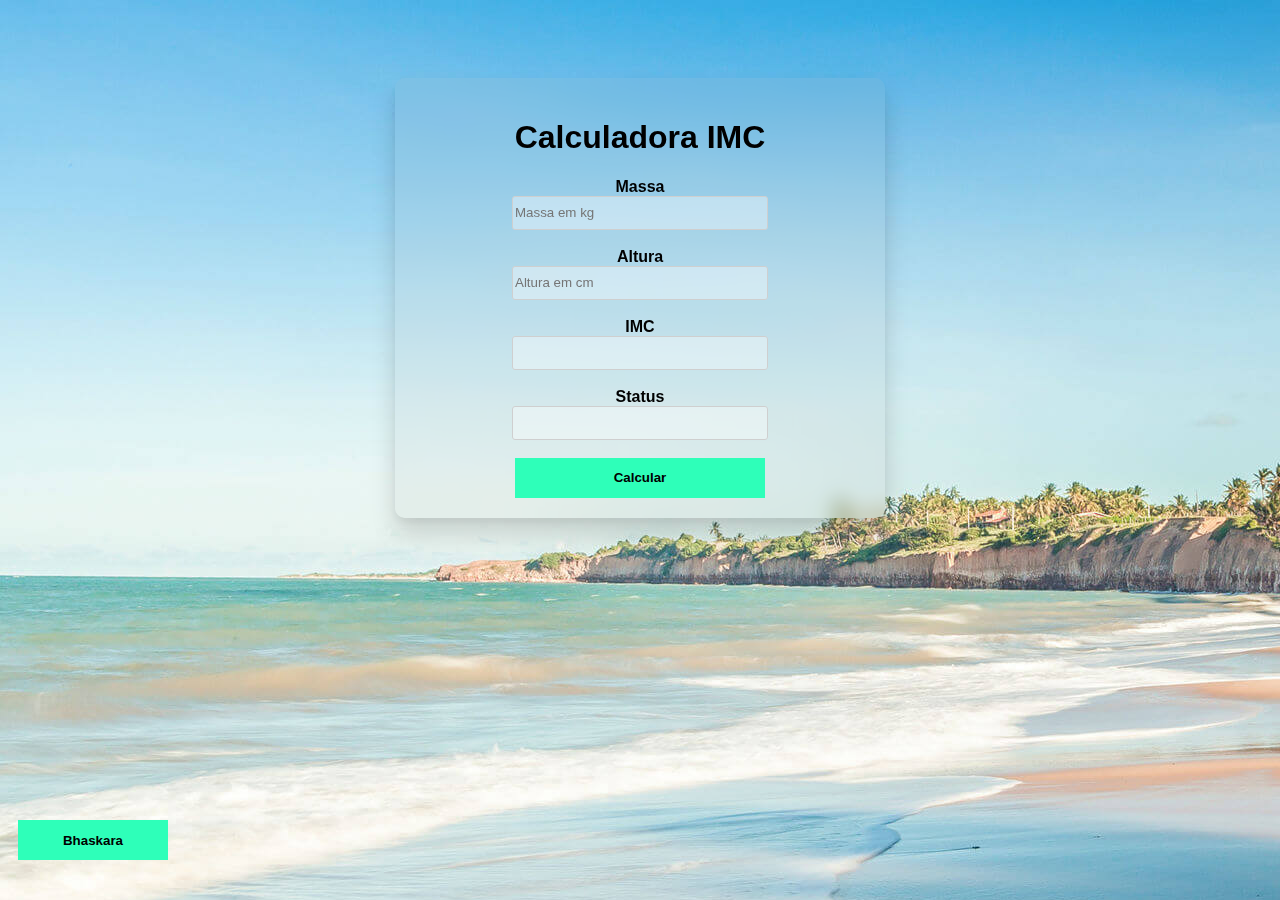
<file: index.html>
<!DOCTYPE html>
<html lang="pt-br">
<head>
    <meta charset="UTF-8">
    <meta http-equiv="X-UA-Compatible" content="IE=edge">
    <meta name="viewport" content="width=device-width, initial-scale=1.0">
    <link rel="stylesheet" href="estilo.css">
    <script src="script.js"></script>
    <title>IMC</title>
</head>
<body>

    <main>

        <section>

            <form id="formulario">
                
                <h1>Calculadora IMC</h1>
                    
                <label for="massa"><strong>Massa</strong></label><br>
                <input name="massa" type="number" placeholder="Massa em kg"/><br><br>
                
                <label for="metros"><strong>Altura</strong></label><br>
                <input name="metros" type="number" placeholder="Altura em cm"/><br><br>
                
                <label for="imc"><strong>IMC</strong></label><br>
                <input name="imc" type="number" disabled="disabled"/><br><br>

                <label for="status"><strong>Status</strong></label><br>
                <input name="status" type="text" disabled="disabled"/><br><br>
                        
                <button class="calcular" type='button' onclick="calcularIMC();"><strong>Calcular</strong></button>
                
            </form>

        </section>

        <aside>

            <button class="pagina"><a href="index2.html"><strong>Bhaskara</strong></a></button>

        </aside>

    </main>
    
</body>
</html>
</file>
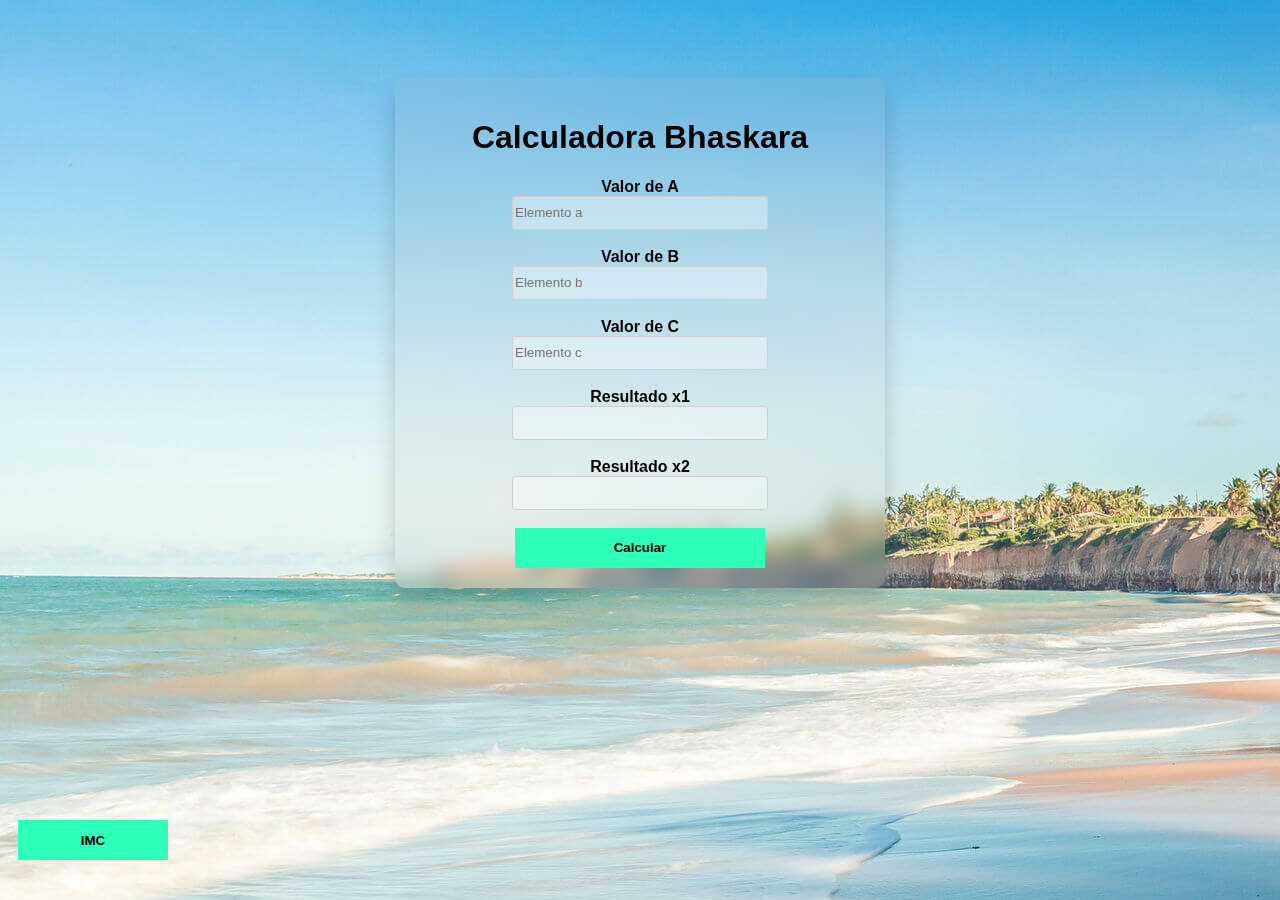
<file: index2.html>
<!DOCTYPE html>
<html lang="en">
<head>
    <meta charset="UTF-8">
    <meta http-equiv="X-UA-Compatible" content="IE=edge">
    <meta name="viewport" content="width=device-width, initial-scale=1.0">
    <link rel="stylesheet" href="estilo.css">
    <script src="script.js"></script>
    <title>Bhaskara</title>
</head>
<body>

    <main>

        <section>

            <form id="formulario2">

                <h1>Calculadora Bhaskara</h1>

                <label for="a"><strong>Valor de A</strong></label><br>
                <input name="a" type="number" placeholder="Elemento a"><br><br>

                <label for="b"><strong>Valor de B</strong></label><br>
                <input name="b" type="number" placeholder="Elemento b"><br><br>

                <label for="c"><strong>Valor de C</strong></label><br>
                <input name="c" type="number" placeholder="Elemento c"><br><br>

                <label for="x1"><strong>Resultado x1</strong></label><br>
                <input name="x1" type="number" disabled="disabled"/><br><br>

                <label for="x2"><strong>Resultado x2</strong></label><br>
                <input name="x2" type="number" disabled="disabled"/><br><br>

                <button class="calcular" type='button' onclick="calcularBhaskara();"><strong>Calcular</strong></button>

            </form>

        </section>

        <aside>

            <button class="pagina"><a href="index.html"><strong>IMC</strong></a></button>

        </aside>

    </main>
    
</body>
</html>
</file>
<file: estilo.css>
body{
    font-family: Arial, "Helvetica Neue", Helvetica, sans-serif;
    background-image: url(imagens/praia.jpg);
}

section{
    position: relative;
    display: flex;
    justify-content: center;
    align-items: center;
    text-align: center;
    top: 70px;
}

a{
    text-decoration: none;
    color: black;
}

#formulario, #formulario2{
    background-color: rgba(173, 173, 173, 0.1);
    backdrop-filter: blur(10px) ;
    box-shadow: rgba(0, 0, 0, 0.15) 0px 15px 25px, rgba(0, 0, 0, 0.05) 0px 5px 10px;
    border-radius: 10px;
    padding: 20px;
    height: auto;
    width: 50vh;
}

input{
    width: 250px;
    height: 30px;
    border-radius: 3px;
    border: 1px solid rgb(207, 207, 207);
    background-color: rgba(255, 255, 255, 0.377);
}

.calcular{
    position: relative;
    width: 250px;
    height: 40px;
    background-color: rgb(46, 255, 185);
    border: 0;
    cursor: pointer;
    transition: 0.2s;
}

.pagina{
    position: relative;
    width: 150px;
    height: 40px;
    background-color: rgb(46, 255, 185);
    border: 0;
    cursor: pointer;
    transition: 0.2s;
}

.calcular:hover, .pagina:hover{
    transform: scale(1.1);
}

aside{
    position: absolute;
    justify-content: left;
    text-align: center;
    top: 90%;
    padding: 10px;
}
</file>
